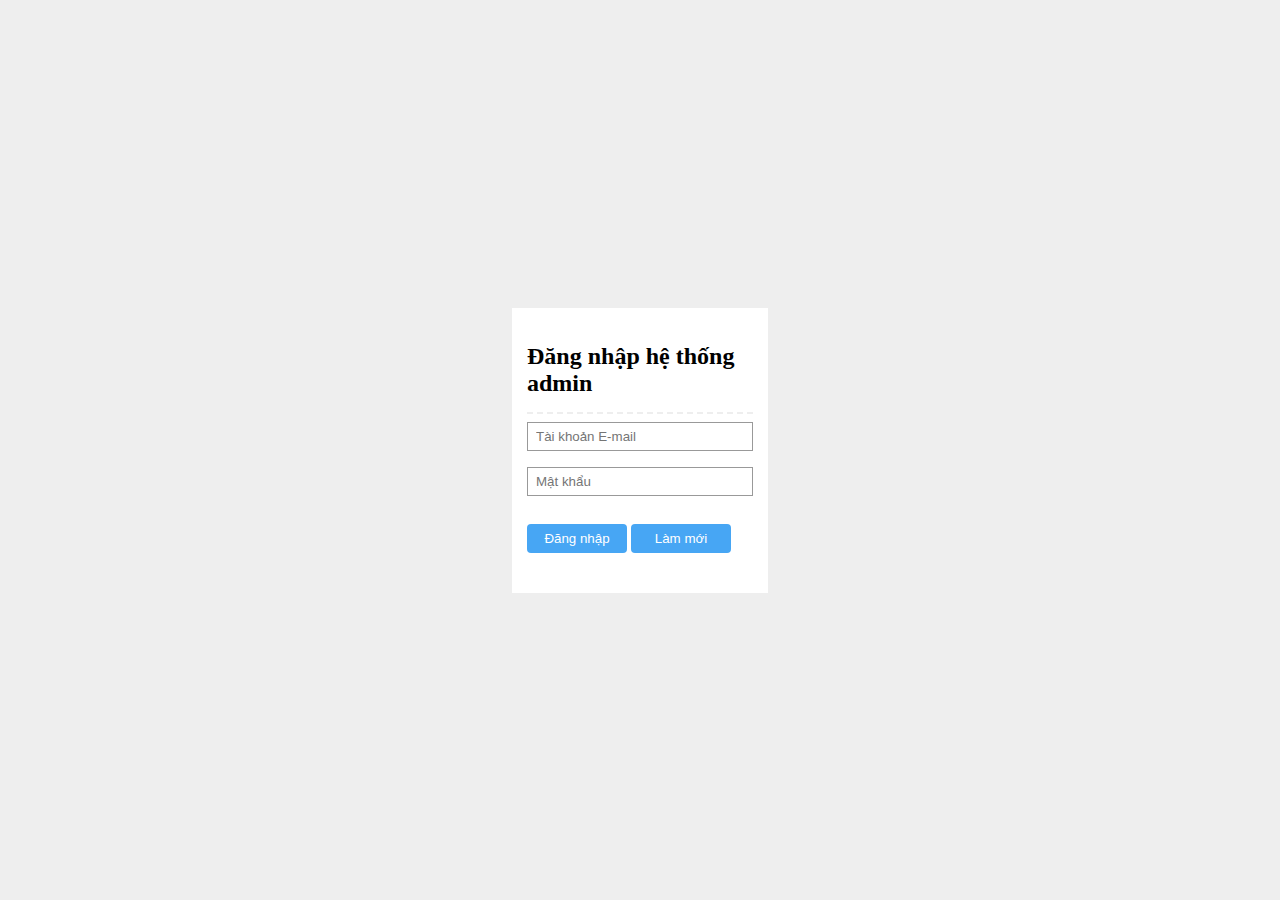
<file: index.html>
<!DOCTYPE html>
<html lang="en">
<head>
    <meta charset="UTF-8">
    <meta http-equiv="X-UA-Compatible" content="IE=edge">
    <meta name="viewport" content="width=device-width, initial-scale=1.0">
    <title>Đăng nhập</title>
    <link rel="stylesheet" href="./css/login.css">
</head>
<body>
    <div class="s-container">
      <div class="box-wrapper">
        <h2>Đăng nhập hệ thống admin</h2>
        <form id="login-form" class="login-form">   
            <input type="text" id="email" name="email" placeholder="Tài khoản E-mail">
            <input type="password" id="password" name="password" placeholder="Mật khẩu" >
           <div class="btn-opt">
            <input type="submit" value="Đăng nhập">
            <input type="button" value="Làm mới" >
           </div>
        </form>
      </div>
    </div>
</body>
</html>
</file>
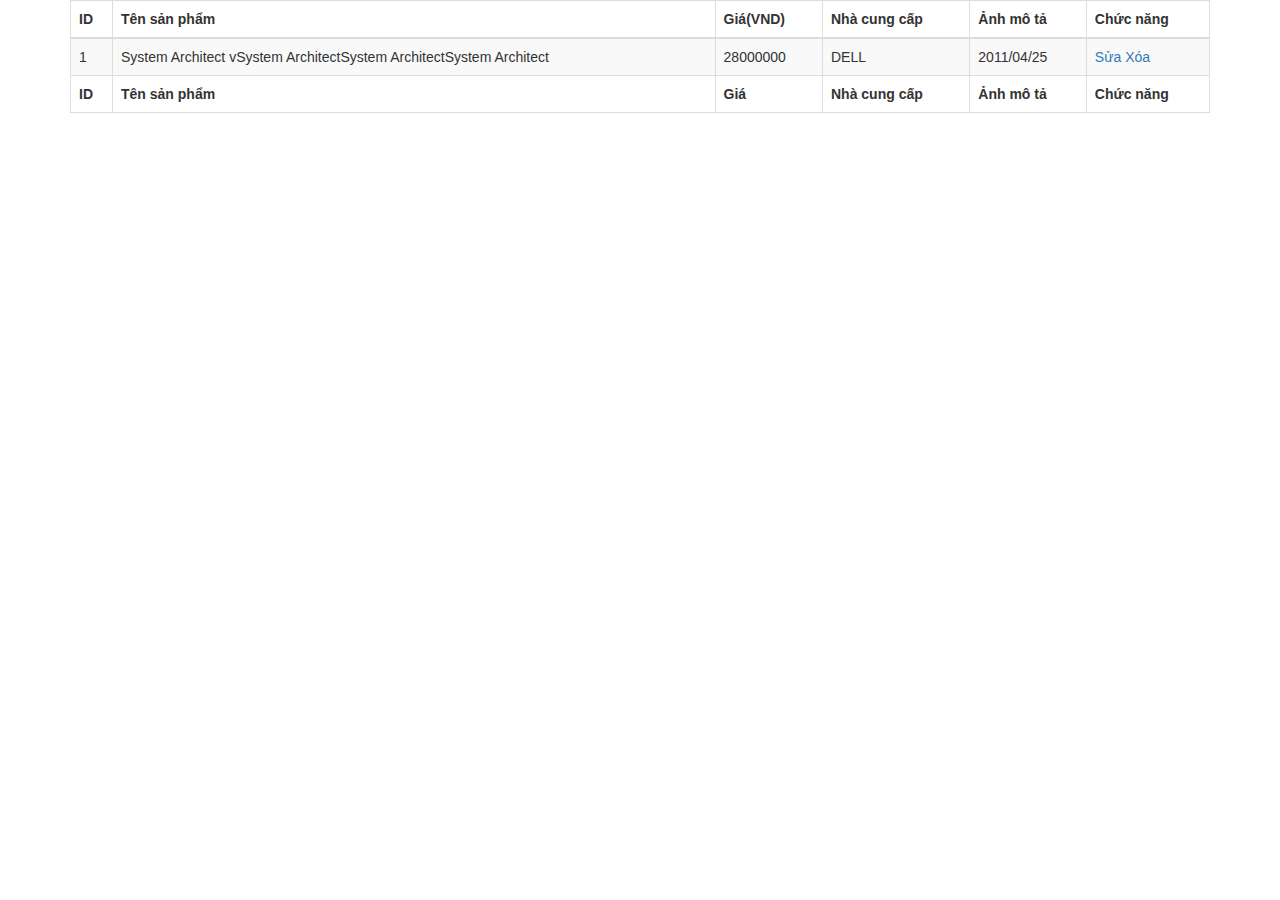
<file: quanlysp.html>
<!DOCTYPE html>
<html lang="en">
<head>
    <meta charset="UTF-8">
    <meta name="viewport" content="width=device-width, initial-scale=1.0">
    <title>SON SHOP</title>

    <link rel="stylesheet" href="https://maxcdn.bootstrapcdn.com/bootstrap/3.3.7/css/bootstrap.min.css">
    <link rel="stylesheet" href="https://cdn.datatables.net/1.10.22/css/dataTables.bootstrap.min.css">
    <link rel="stylesheet" href="https://cdn.datatables.net/fixedheader/3.1.7/css/fixedHeader.bootstrap.min.css">
    <link rel="stylesheet" href=" https://cdn.datatables.net/responsive/2.2.6/css/responsive.bootstrap.min.css">

    <link rel="stylesheet" href="./css/quanlysp.css">
</head>
<body>
    <div class="container qly">
        <table id="data-table" class="table table-striped table-bordered nowrap" style="width:100%">
            <thead>
                <tr>
                    <th>ID</th>
                    <th>Tên sản phẩm</th>
                    <th>Giá(VND)</th>
                    <th>Nhà cung cấp</th>
                    <th>Ảnh mô tả</th>
                    <th>Chức năng</th>
                </tr>
            </thead>
            <tbody>
                <tr>
                    <td>1</td>
                    <td>System Architect vSystem ArchitectSystem ArchitectSystem Architect</td>
                    <td>28000000</td>
                    <td>DELL</td>
                    <td>2011/04/25</td>
                    <td>
                        <a href="#">Sửa</a>
                        <a href="#">Xóa</a>
                    </td>
                </tr>
            </tbody>
            <tfoot>
                <tr>
                    <th>ID</th>
                    <th>Tên sản phẩm</th>
                    <th>Giá</th>
                    <th>Nhà cung cấp</th>
                    <th>Ảnh mô tả</th>
                    <th>Chức năng</th>
                </tr>
            </tfoot>
        </table>
    </div>

    <script src="https://code.jquery.com/jquery-3.5.1.js"></script>
    <script src="https://cdn.datatables.net/1.10.22/js/jquery.dataTables.min.js"></script>
    <script src="https://cdn.datatables.net/1.10.22/js/dataTables.bootstrap.min.js"></script>
    <script src="https://cdn.datatables.net/fixedheader/3.1.7/js/dataTables.fixedHeader.min.js"></script>
    <script src="https://cdn.datatables.net/responsive/2.2.6/js/dataTables.responsive.min.js"></script>
    <script src="https://cdn.datatables.net/responsive/2.2.6/js/responsive.bootstrap.min.js  "></script>

    <script>
        $(document).ready(function() {
            var table = $('#data-table').DataTable( {
                responsive: true
            } );
        
            new $.fn.dataTable.FixedHeader( table );
        } );
    </script>
</body>
</html>
</file>
<file: css/login.css>
* {
    margin: 0;
    padding: 0;
    box-sizing: border-box;
}
body {
    background-color: #eeeeee;
}
.s-container {
    width: 100%;
    height: 100vh;
    display: flex;

}
.box-wrapper {
    background-color: #ffffff;
   width: 20%;
   margin: auto;
   padding: 20px 15px;
} 
.box-wrapper h2 {
    padding: 15px 0;
    border-bottom: 2px dashed #eee;
}
.login-form {
    display: flex;
    flex-direction: column;
}
.login-form input {
    outline: none;
    border: none;
}
.login-form input[type=text], 
.login-form input[type=password] {
    padding: 6px 8px;
    margin: 8px 0;
    border: 1px solid #999999;
  
}
.login-form .btn-opt {
    margin: 20px 0;
}
.login-form input[type=submit],
.login-form input[type=button] {
    display: inline-block;
    width: 100px;
    background-color: #47a6f4;
   border-radius: 4px;
    padding: 7px 4px;
    color: #ffffff;
    cursor: pointer;
}
</file>
<file: css/quanlysp.css>
.container.qly thead tr th.sorting:nth-child(6)::after{
   content: " ";
   /* color: #f08; */
}
</file>
